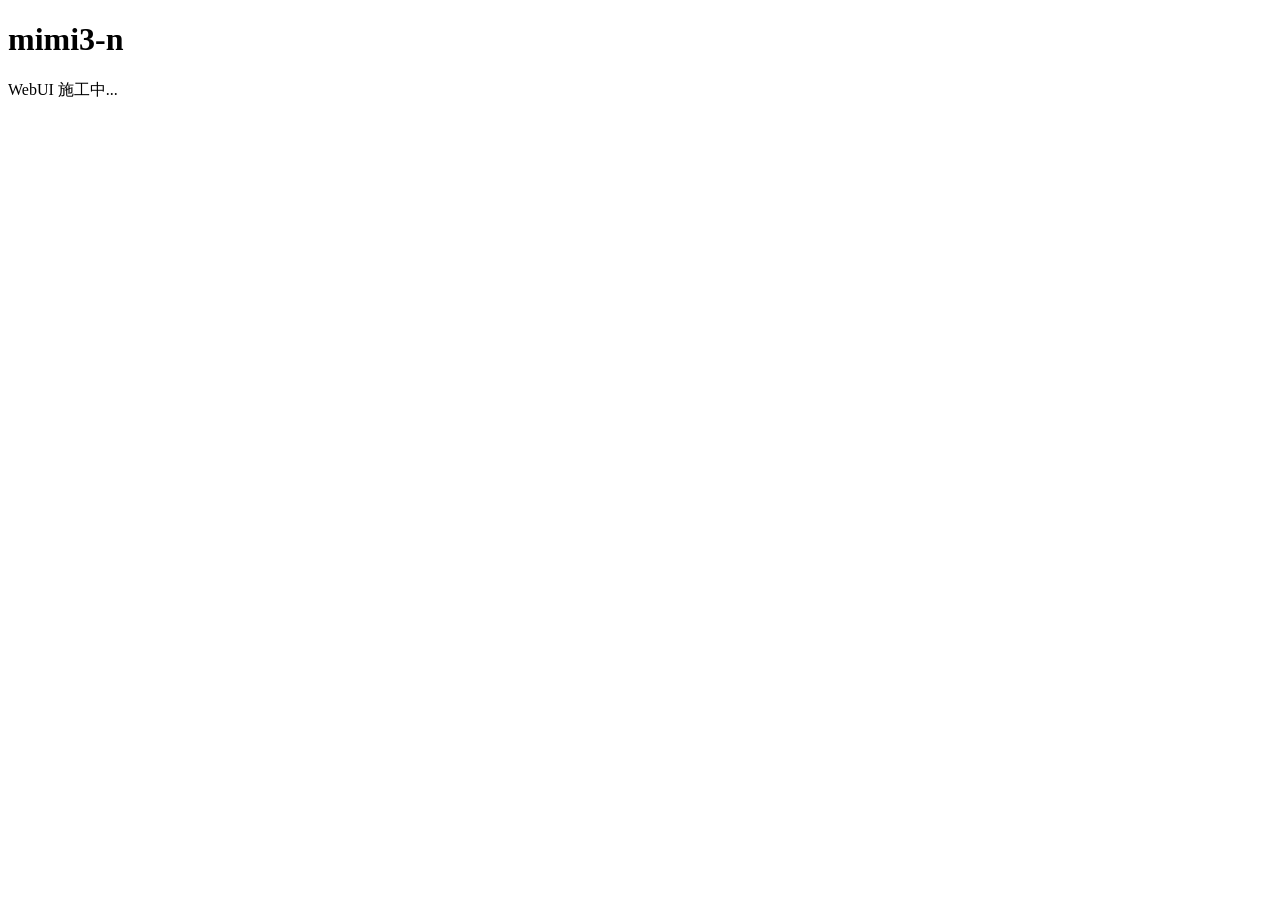
<file: mimi3-n/webui/index.html>
<!DOCTYPE html>
<html lang="zh-CN">
<head>
<meta charset="UTF-8">
<meta name="viewport" content="width=device-width, initial-scale=1.0">
<title>mimi3-n WebUI</title>
</head>
<body>
<h1>mimi3-n</h1>
<p>WebUI 施工中...</p>
</body>
</html>
</file>
